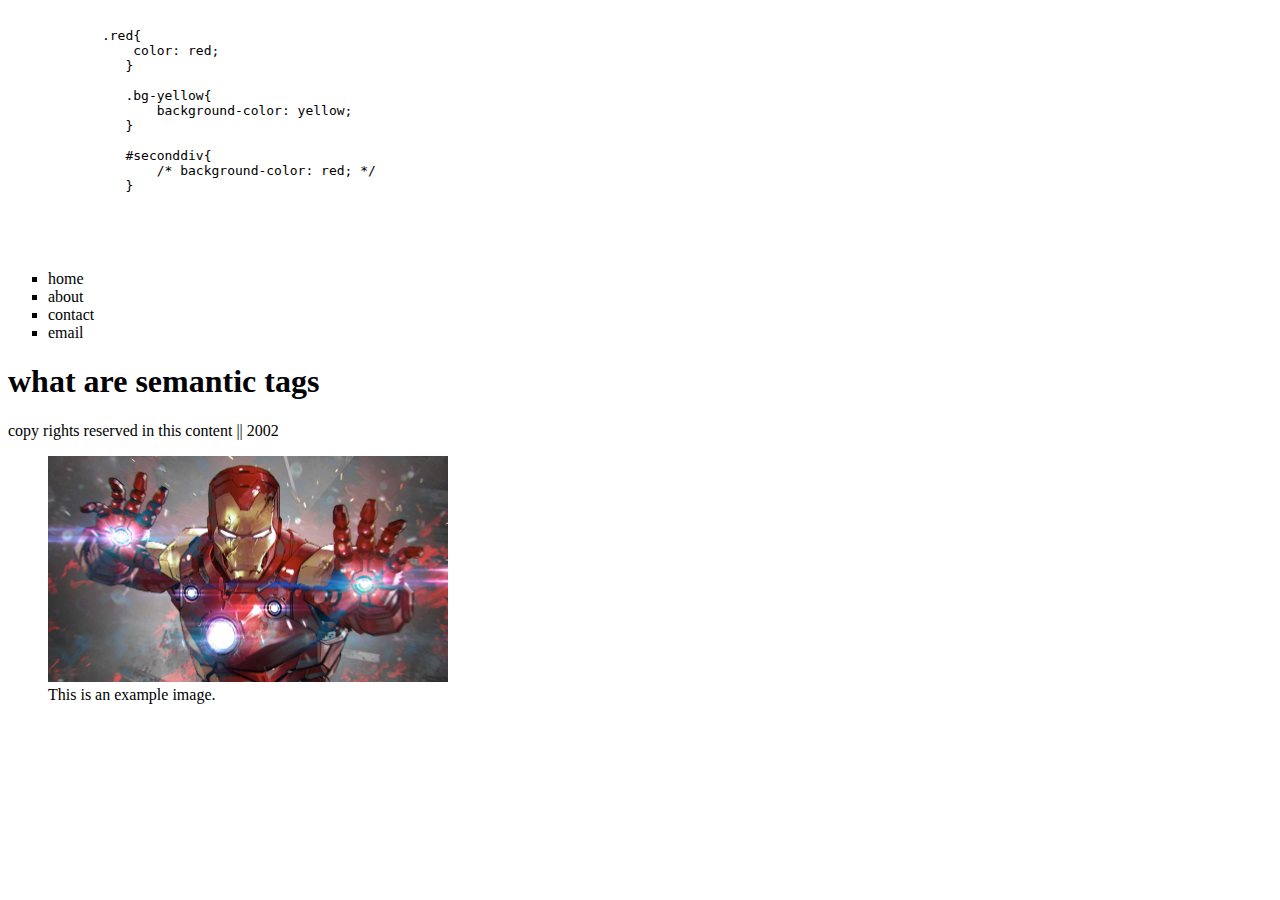
<file: t11/index.html>
<!DOCTYPE html>
<html lang="en">
<head>
    <meta charset="UTF-8">
    <meta name="viewport" content="width=device-width, initial-scale=1.0">
    <title>semantic tags</title>
</head>
<body>
    <!-- to display the code using code tag -->
   <pre>
        <code>
            .red{
                color: red;
               }
               
               .bg-yellow{
                   background-color: yellow;
               }
               
               #seconddiv{
                   /* background-color: red; */
               }
        </code>
    </pre> 
    <!-- semantic tags in html -->
    <br>
    <header>
        <nav>
            <ul>
                <li type="square">home</li>
                <li type="square">about</li>
                <li type="square">contact</li>
                <li type="square">email</li>
            </ul>
        </nav>
    </header>
    <main>
        <h1>
            what are semantic tags
        </h1>
    </main>
    <footer>
        copy rights reserved in this content || 2002
    </footer>
    <figure>
        <img src="image.jpg" width="400" alt="An example image">
        <figcaption>This is an example image.</figcaption>
    </figure>
    
</body>
</html>
</file>
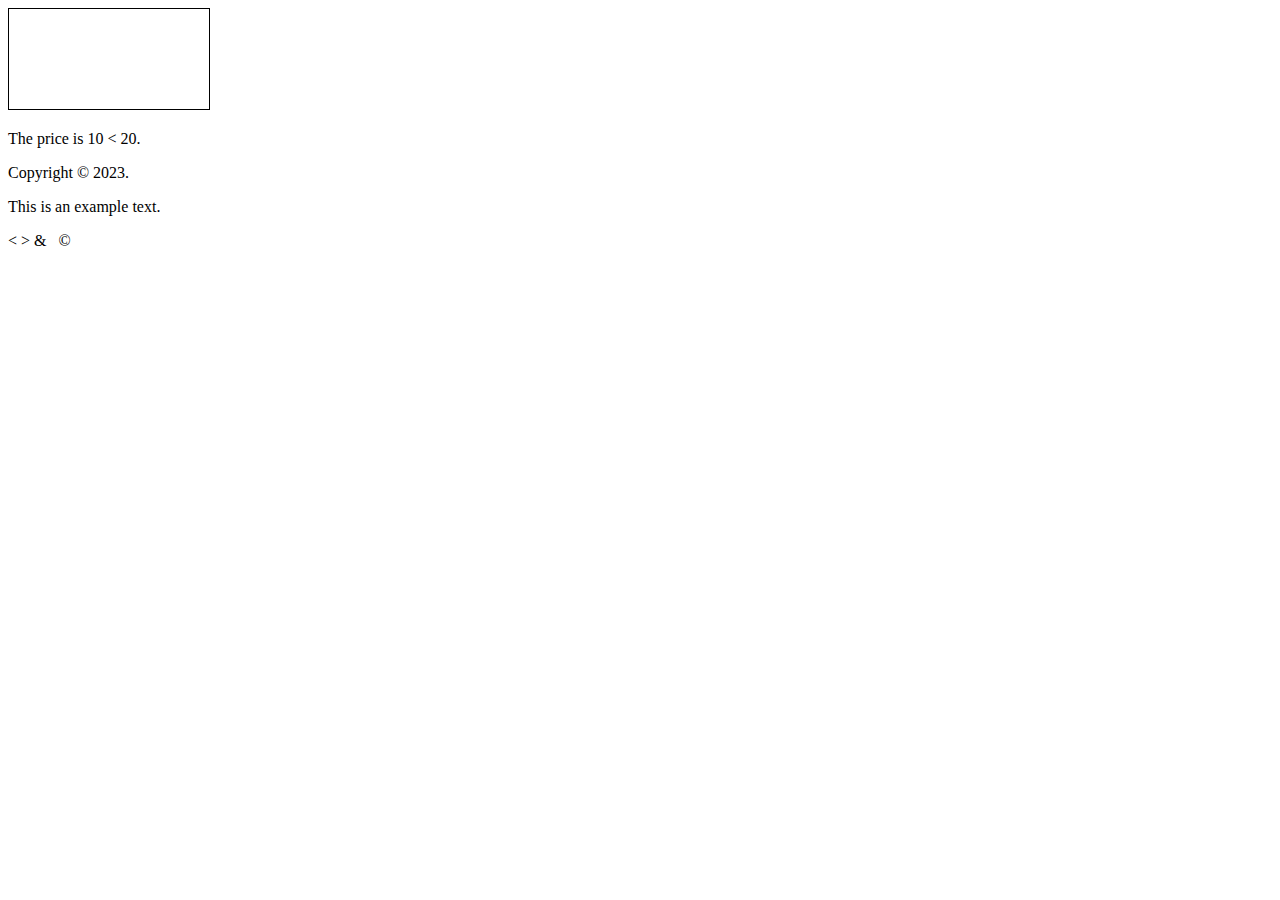
<file: t13/index.html>
<!DOCTYPE html>
<html lang="en">
<head>
    <meta charset="UTF-8">
    <meta name="viewport" content="width=device-width, initial-scale=1.0">
    <title>last tutorial</title>
    <link rel="stylesheet" href="style.css">
</head>
<body>
    <canvas id="myCanvas" width="200" height="100"></canvas>
    <br>
    <p>The price is 10 &lt; 20.</p>
    <p>Copyright &copy; 2023.</p>
    <p>This is an example&nbsp;text.</p>
    <div>
        &lt;  
        &gt;  
        &amp; 
        &nbsp; 
        &copy;  
    </div>
</body>
</html>
</file>
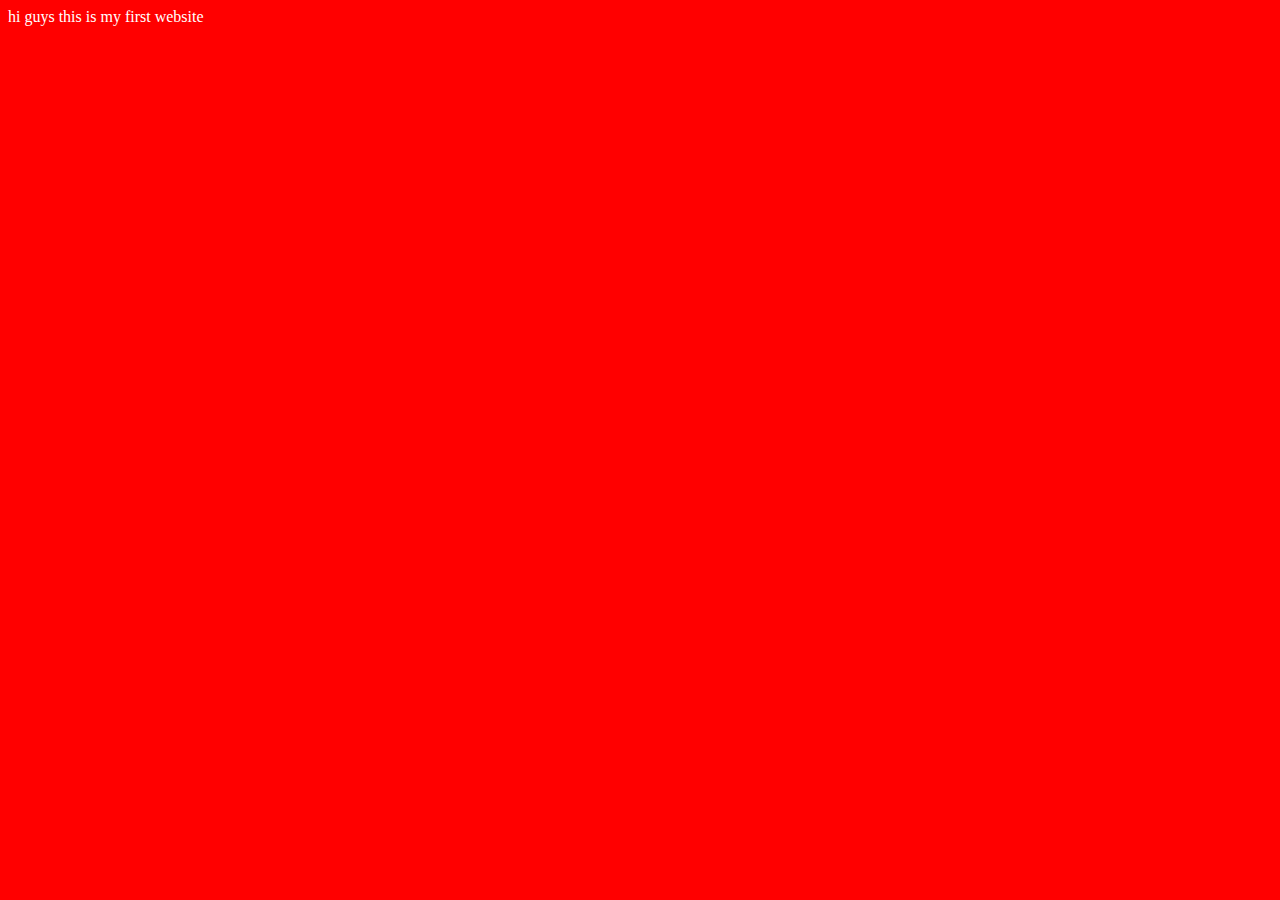
<file: t2/index.html>
<!DOCTYPE html>
<html lang="en">
<head>
    <meta charset="UTF-8">
    <meta name="viewport" content="width=device-width, initial-scale=1.0">
    <title>sambhav is first web site </title>
    <link rel="stylesheet" href="styles.css">
</head>
<body>
    hi guys this is my first website
    <script src="script.js"></script>
</body>
</html>
</file>
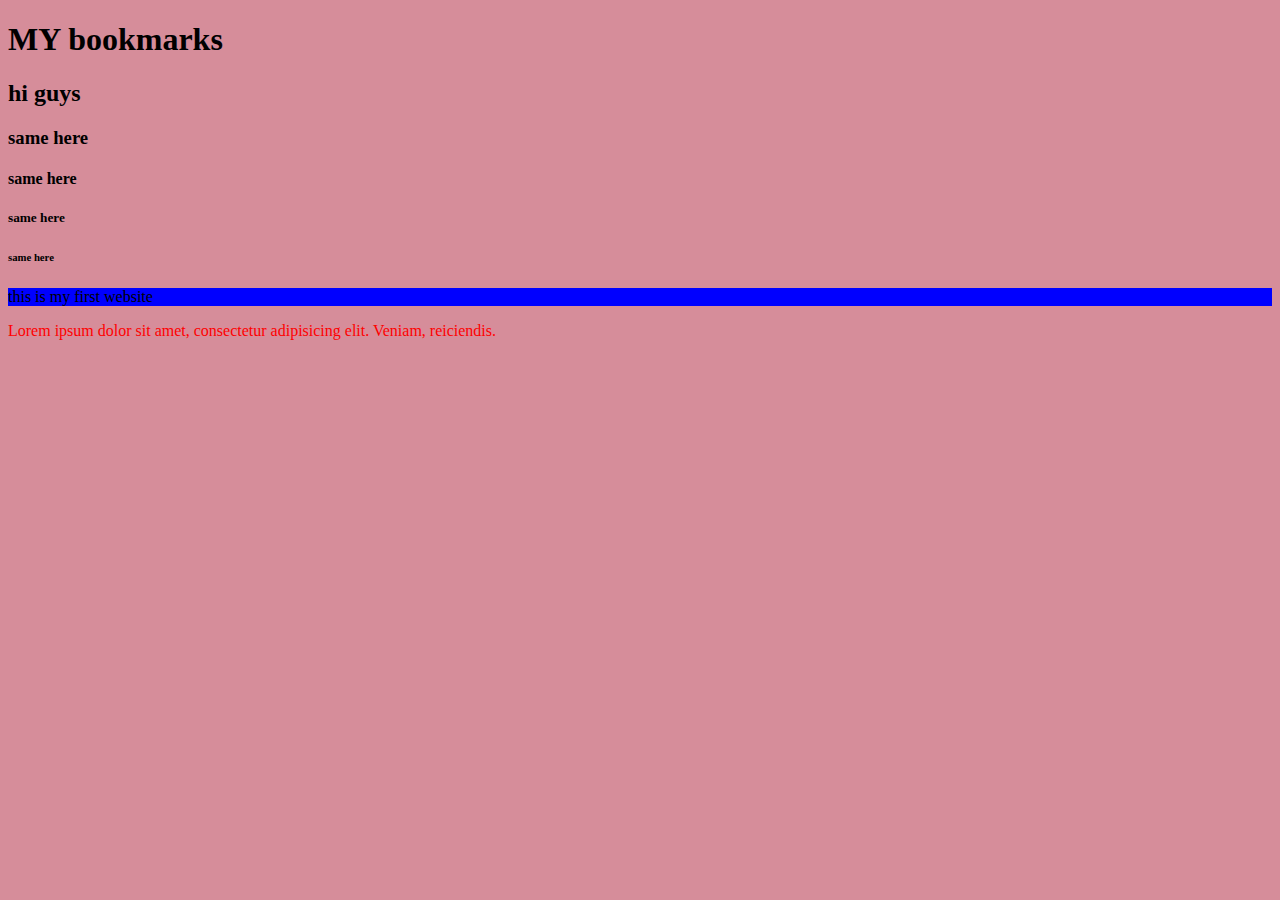
<file: t4/index.html>
<!DOCTYPE html>
<html lang="en">
<head>
    <meta charset="UTF-8">
    <meta name="viewport" content="width=device-width, initial-scale=1.0">
    <title>bookmarks</title>
    <link rel="stylesheet" href="styles.css">
</head>
<body>
    <!-- heading tags are from h1 to h6  -->
    <h1>MY bookmarks</h1>
    <h2>hi guys </h2>
    <h3>same here</h3>
    <h4>same here</h4>      
    <h5>same here</h5>
    <h6>same here</h6>
    <!-- paragraph tags are p -->
    <P style="background-color: blue;">this is my first website</P>
    <p style="color: red;">Lorem ipsum dolor sit amet, consectetur adipisicing elit. Veniam, reiciendis.</p>
</body>
</html>
</file>
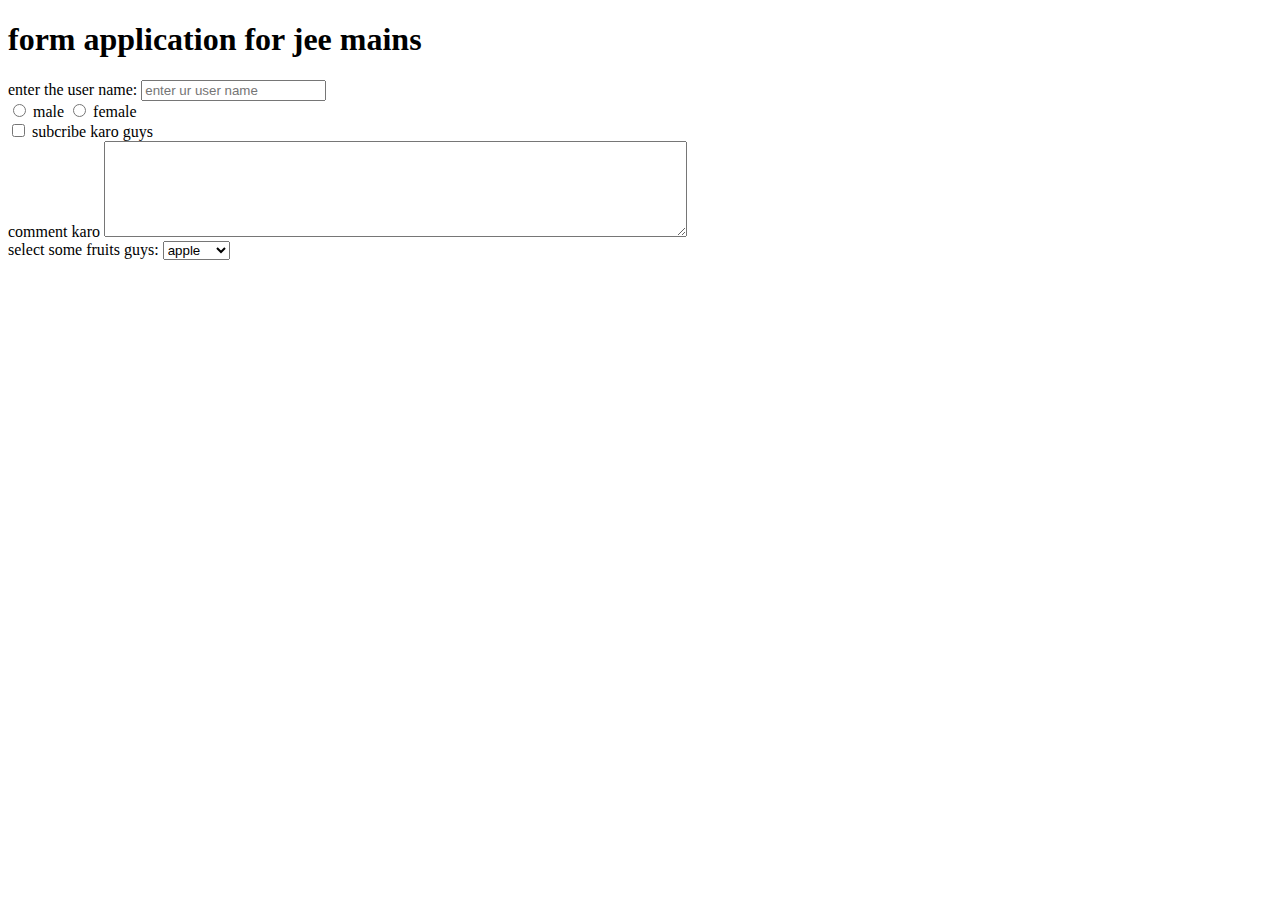
<file: t7/index.html>
<!DOCTYPE html>
<html lang="en">

<head>
    <meta charset="UTF-8">
    <meta name="viewport" content="width=device-width, initial-scale=1.0">
    <title>forms</title>
</head>

<body>
    <!-- form is used to send the data to the server -->
    <h1>form application for jee mains</h1>
    <form action="post">
        <div>
            <label for="username">enter the user name:</label>
            <input type="text" id="username" name="username" placeholder="enter ur user name">
        </div>
        <!-- div is used for spacing -->
        <!-- we have done label input radio -->
        <div>
            <input type="radio" name="gender" id="male" value="male">
            <label for="male">male</label>
            <input type="radio" name="gender" id="female" value="female">
            <label for="female">female</label>
        </div>
        <!-- the label tag must be wrritten after input tag -->
        <div>
            <input type="checkbox" id="subscribe"
            name="subscribe" value="yes">
            <label for="subscribe"> subcribe karo guys</label>
        </div>
        <div>
            <label for="comment">comment karo</label>
            <textarea name="comment" id="comment" rows="6" cols="70">
            </textarea>
        </div>
        <div>
            <label for="fruits"> select some fruits guys:</label>
            
            <select name="fruits" id="fruits">
                <option value="apple">apple</option>
                <option value="banana">banana</option>
                <option value="orange">orange</option>
                <option value="kiwi">kiwi</option>
                <option value="guava">guava</option>
            </select>
        </div>
    </form>
</body>
</html>
</file>
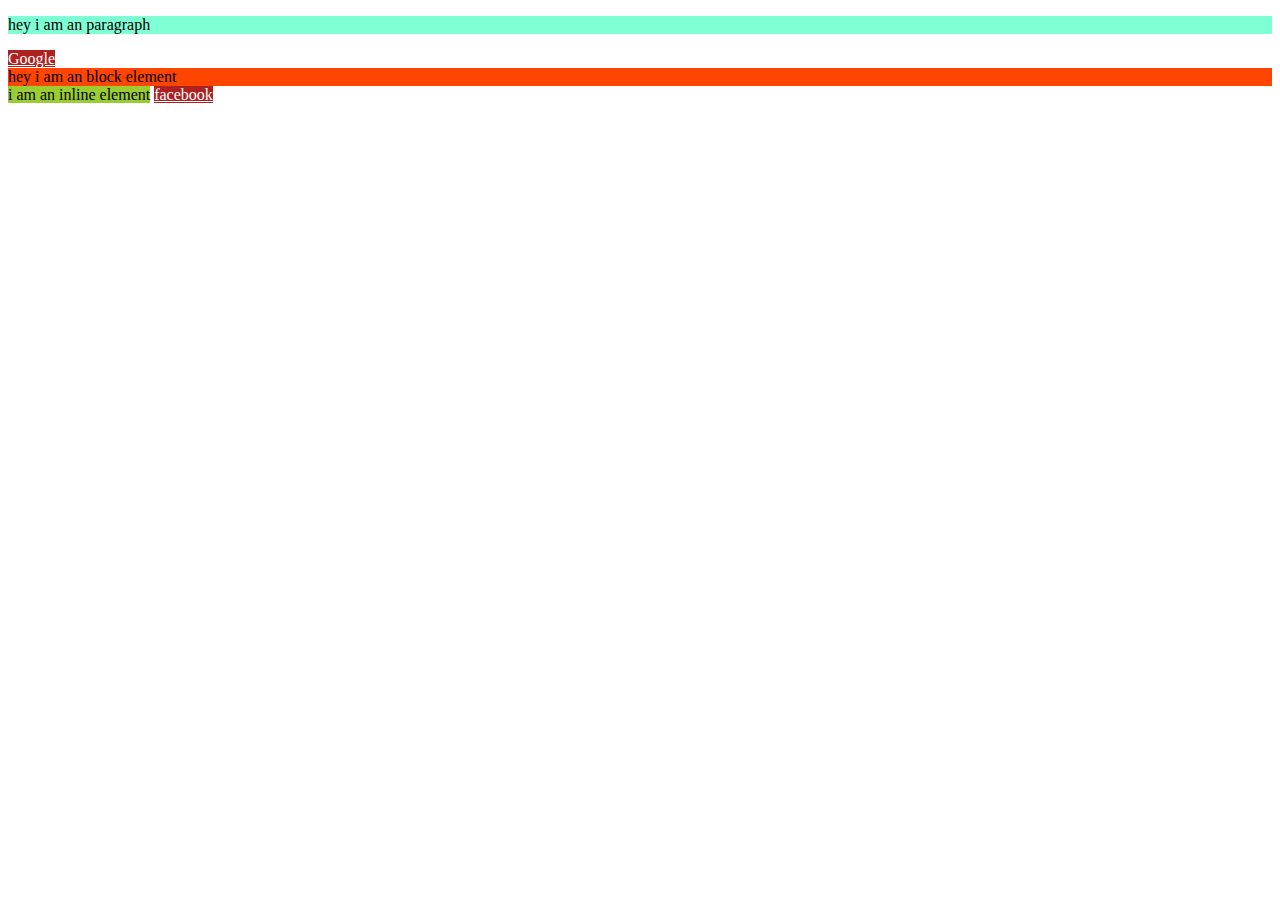
<file: t8/index.html>
<!DOCTYPE html>
<html lang="en">
<head>
    <meta charset="UTF-8">
    <meta name="viewport" content="width=device-width, initial-scale=1.0">
    <title>inline and block elements</title>
    <link rel="stylesheet" href="styles.css">
</head>
<!-- observe the colour difference in the live preview for inline and block elements -->
<body>
    <p>hey i am an paragraph</p>
    <a href="https://google.com">Google</a>
    <div>hey i am an block element</div>
    <span>i am an inline element</span>
    <a href="https://facebook.com">facebook</a>
    </html>
</body>
</file>
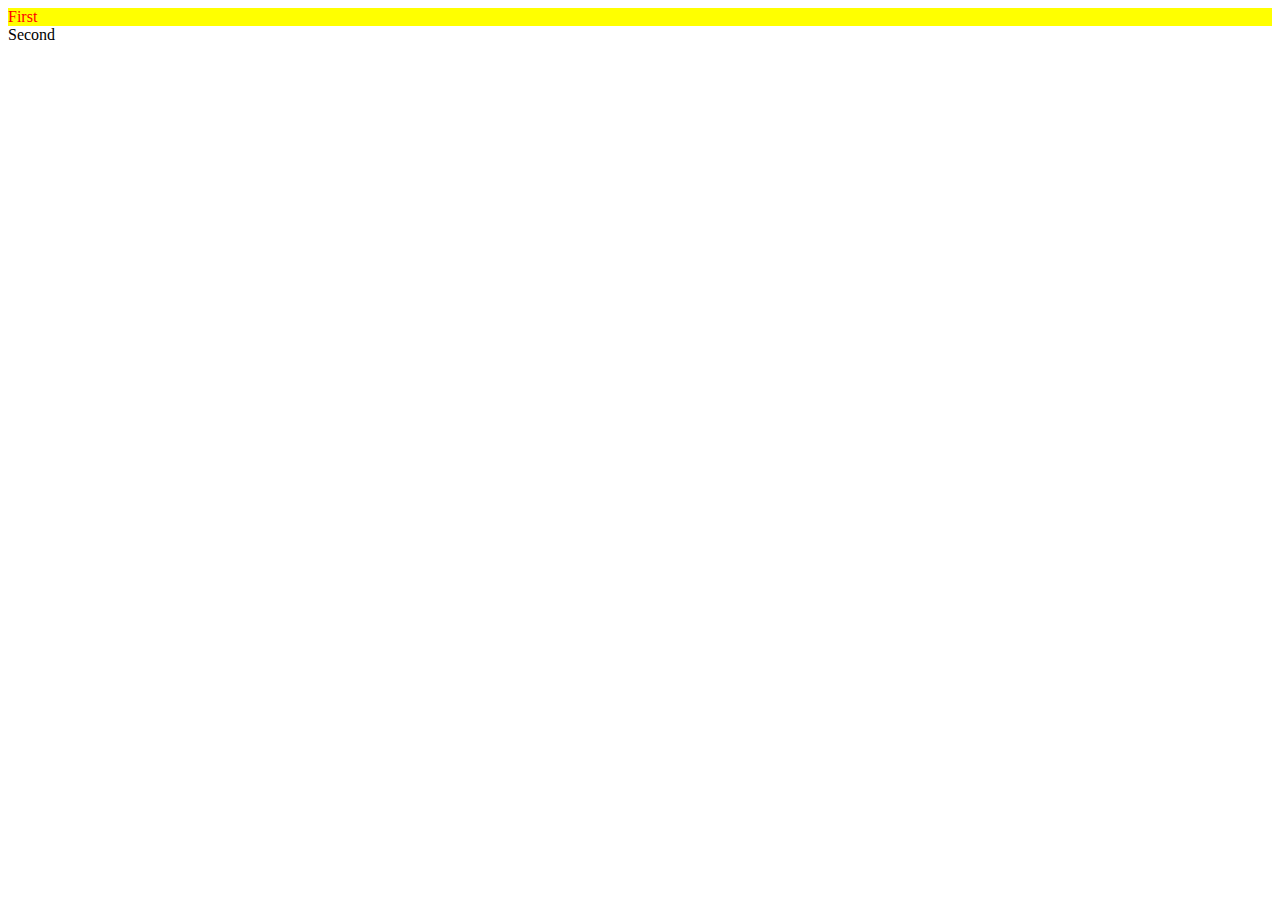
<file: t9/index.html>
<!DOCTYPE html>
<html lang="en">
<head>
    <meta charset="UTF-8">
    <meta name="viewport" content="width=device-width, initial-scale=1.0">
    <title>ID and Classes in HTML</title>
    <link rel="stylesheet" href="style.css">
</head>
<body>
    <div id="firstdiv" class="red bg-yellow">First</div>
    <div id="seconddiv">Second</div>
    <span class="red"></span>
</body>
</html>
</file>
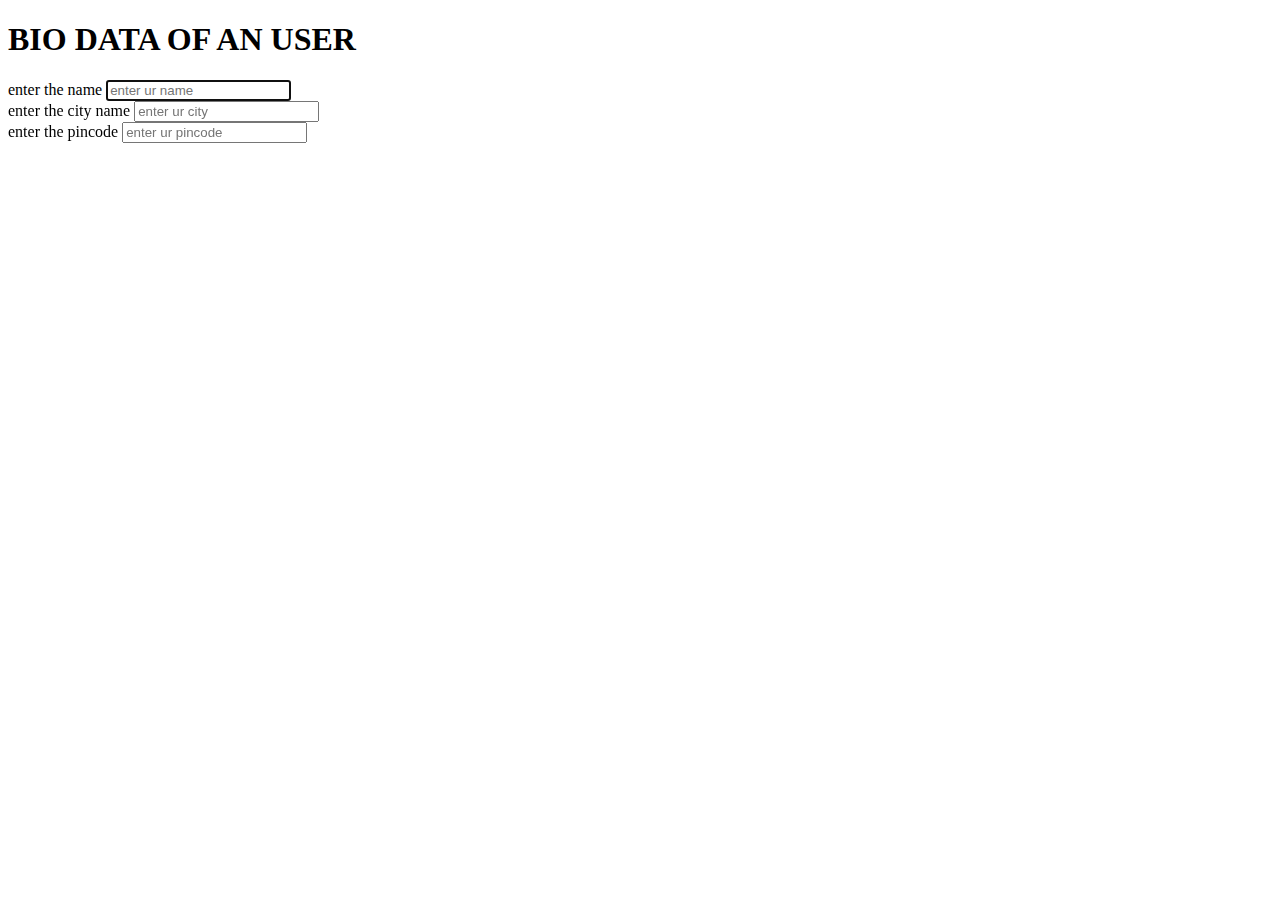
<file: tasks/index.html>
<!DOCTYPE html>
<html lang="en">

<head>
    <meta charset="UTF-8">
    <meta name="viewport" content="width=device-width, initial-scale=1.0">
    <title>tasks</title>
</head>

<body>
    <!-- without using br tag write a vertically aligned form asking form asking for name,city and pincode of a user-->
    <!-- <label for="name"></label> -->
    <h1>BIO DATA OF AN USER</h1>
    <form action="post">
        <div>
            <label for="name">enter the name</label>
            <input type="text" name="username" id="name" placeholder="enter ur name" autofocus>
        </div>
        <div>
            <label for="city">enter the city name</label>
            <input type="text" name="city" id="city" placeholder="enter ur city">
        </div>
        <div>
            <label for="pincode">enter the pincode</label>
            <input type="number" name="pincode" id="pincode" placeholder="enter ur pincode">
        </div>
    </form>
</body>
</html>
</file>
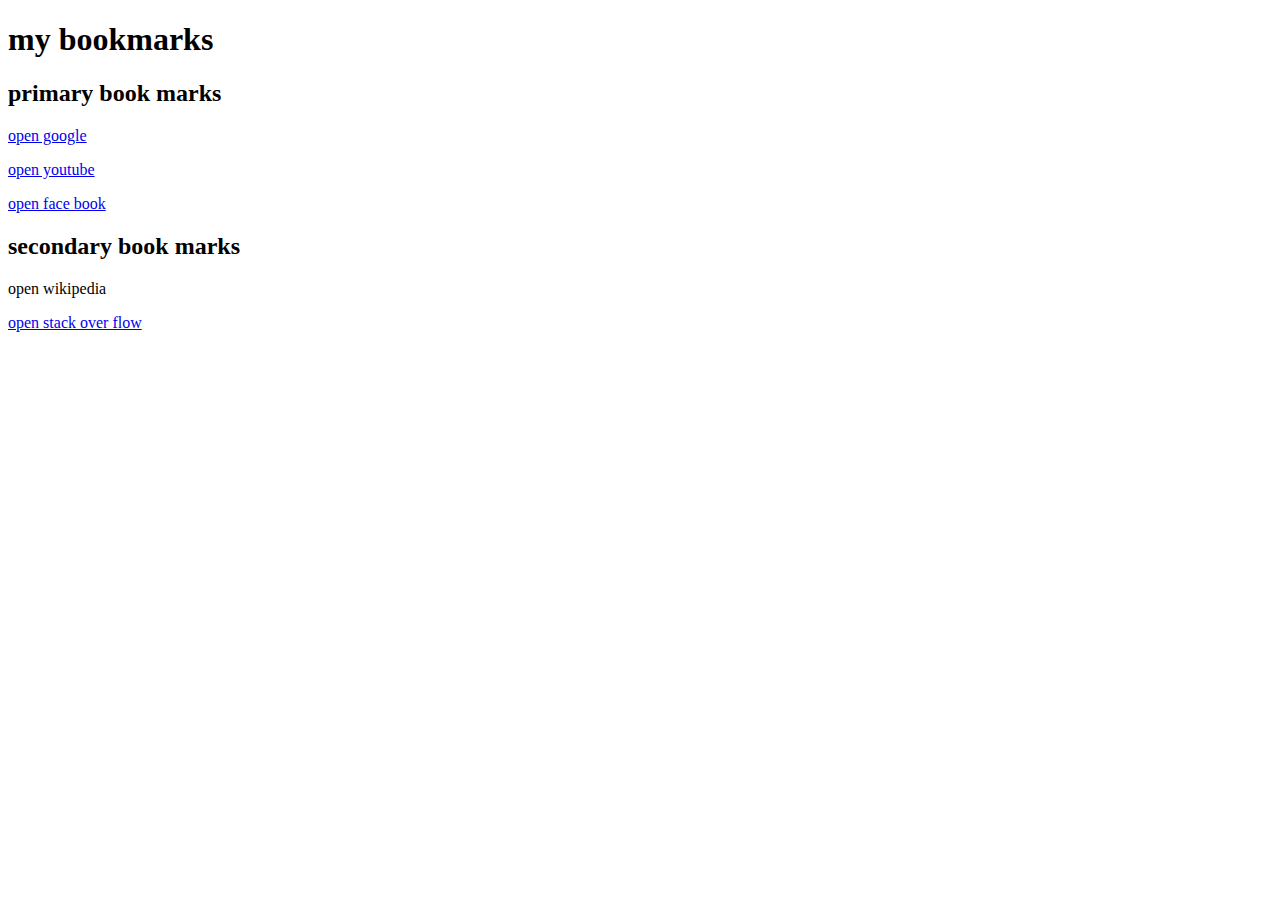
<file: t4/bookmark.html>
<!DOCTYPE html>
<html lang="en">
<head>
    <meta charset="UTF-8">
    <meta name="viewport" content="width=device-width, initial-scale=1.0">
    <title>Book Mark manager</title>
</head>
<body>
    <h1>my bookmarks</h1>
    <h2>primary book marks</h2>
    <p> <a target="_blank" href="https://www.google.com">  open google </a></p>
    <p> <a target="_blank" href="https://www.youtube.com"> open youtube </a></p>
    <p> <a target="_blank" href="https://www.facebook.com">open face book </a></p>
    
    <!-- target = "_blank" is used to open the link in new tab -->
    <h2>secondary book marks</h2>
    <p> <a target="_blank" hrerf="https://www.wikipedia.com"> open wikipedia</a></p>    
    <p> <a target="_blank" href="https://www.stackoverflow.com"> open stack over flow</a></p>
</body>
</html>
</file>
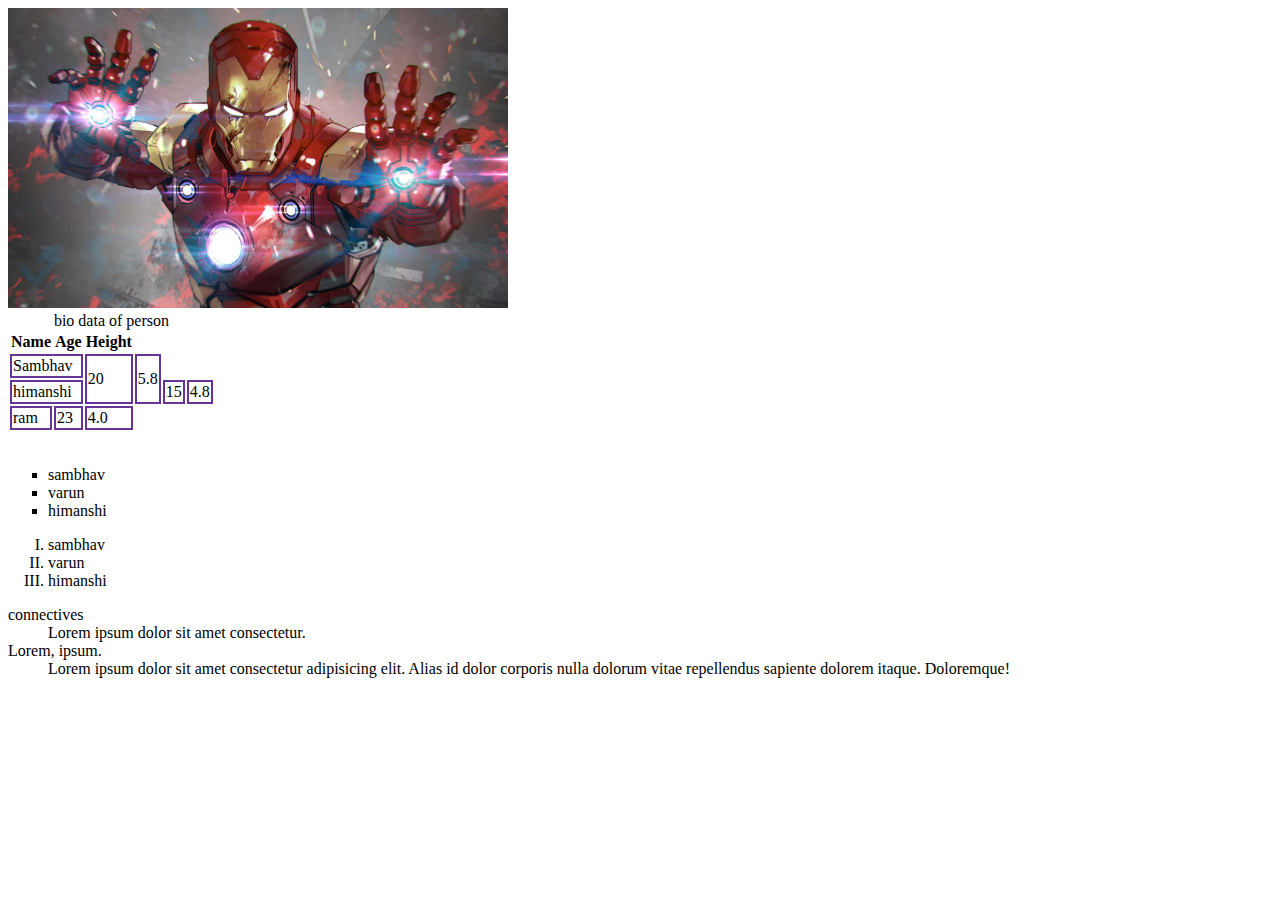
<file: t5/index..html>
<!DOCTYPE html>
<html lang="en">
<head>
    <meta charset="UTF-8">
    <meta name="viewport" content="width=device-width, initial-scale=1.0">
    <title>images</title>
    <link rel="stylesheet" href="style.css">
</head>
<body>
    <img width="500" height="300" src="image.jpg" alt="error image is not found">
    <!-- alt="error image is not found" is displayed if image is not found -->
    <br> 
    <!-- br tag is used to add line break or new line -->
    <!-- table topic -->
    <table>
        <!-- tr is row and td is column -->
        <!-- th is table heading -->
        <caption>bio data of person</caption>
        <thead>
            <!-- header content -->
            <tr>
                <th>Name</th>
                <th>Age</th>
                <th>Height</th>
            </tr>
        </thead>
        <tbody>
            <!-- body content -->
            <tr>
                <td colspan="2">Sambhav</td>
                <td rowspan="2">20</td>
                <td rowspan="2">5.8</td>
            </tr>
            <tr>
                <td colspan="2"> himanshi</td>
                <td >15</td>
                <td>4.8</td>
            </tr>
        </tbody>
        <tfoot>
              <!-- footer content  -->
              <tr>
                <td > ram</td>
                <td >23</td>
                <td>4.0</td>
            </tr>
        </tfoot>
    </table>
    <br>
    <ul type="square">
        <!-- ul is unordered list -->
        <li>sambhav</li>
        <li>varun</li>
        <li>himanshi</li>
    </ul>
    <ol type="I">
        <!-- ol is ordered list -->
        <li>sambhav</li>
        <li>varun</li>
        <li>himanshi</li>
    </ol>
    <dl>
        <!-- dl is definition list -->
        <dt>connectives</dt>
        <dd> Lorem ipsum dolor sit amet consectetur.</dd>
        <dt>Lorem, ipsum.</dt>
        <dd>Lorem ipsum dolor sit amet consectetur adipisicing elit. Alias id dolor corporis nulla dolorum vitae repellendus sapiente dolorem itaque. Doloremque!</dd>
    </dl>
</body>
</html>
</file>
<file: t13/style.css>
canvas {
    border: 1px solid black;
}
</file>
<file: t2/styles.css>
body{
    background-color: red;
    color: white;
}
</file>
<file: t4/styles.css>
body{
    background-color: rgb(214, 141, 154);
}
</file>
<file: t8/styles.css>
p{
    background-color: aquamarine;
}
a{
    color: white;
    background-color: rgb(173, 33, 33);
}
div{
    background-color: orangered;
}
span{
    background-color: yellowgreen;
}
</file>
<file: t9/style.css>
.red{
 color: red;
}

.bg-yellow{
    background-color: yellow;
}

#seconddiv{
    /* background-color: red; */
}
</file>
<file: t5/style.css>
td{
    border: 2px solid rebeccapurple;
}
</file>
